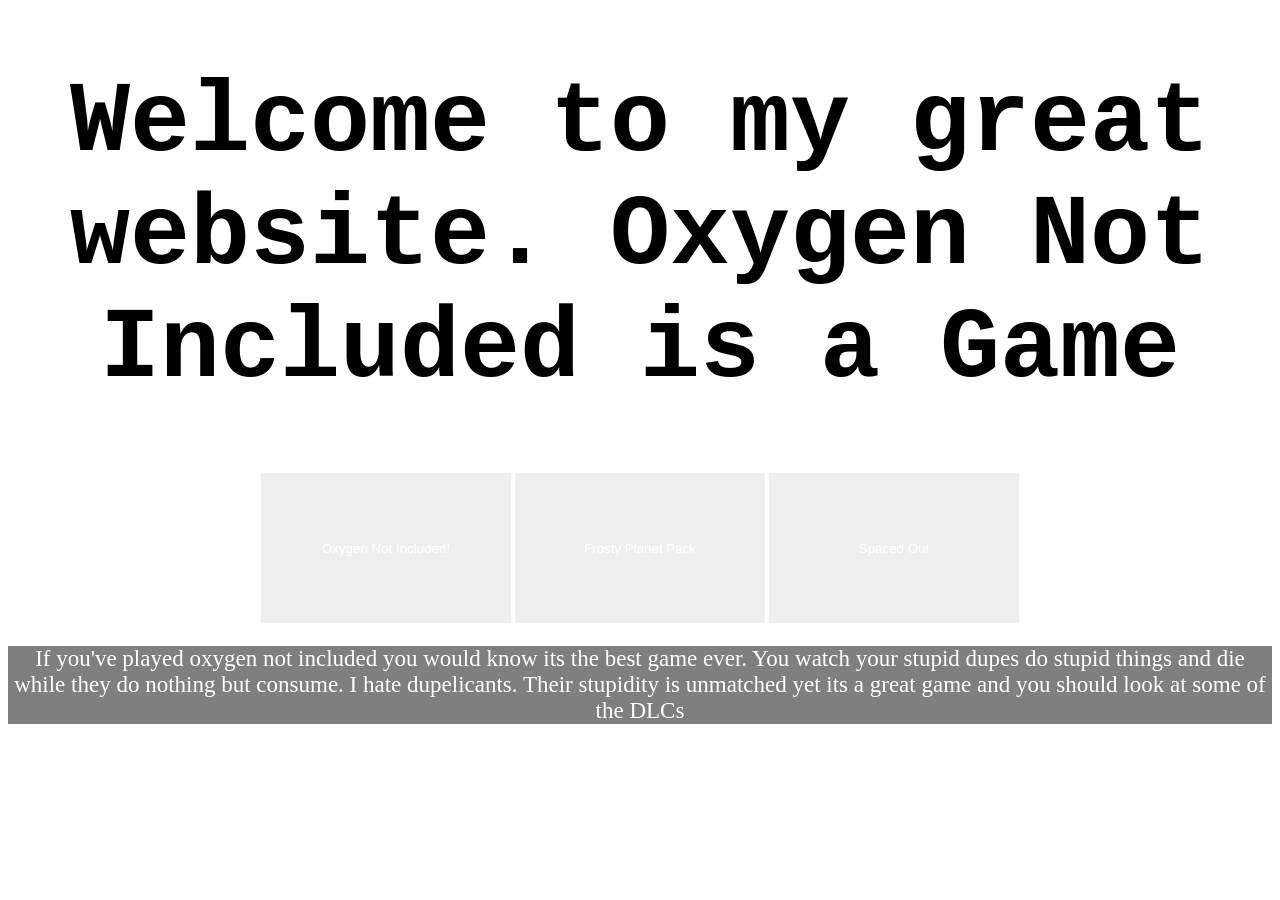
<file: index.html>
<!DOCTYPE html>
<html>
    <head>
            <link rel="stylesheet" href="style.css">
    </head>
    <title>ONI</title>
    <body class = "base">
        
        <h1 class = "title">   Welcome to my great website. Oxygen Not Included is a Game</h1>

        <div>
            <button class = "nav"onclick="window.location.href='index.html'">Oxygen Not Included!</button>
            <button class = "nav"onclick="window.location.href='FPP.html'">Frosty Planet Pack</button>
            <button class = "nav"onclick="window.location.href='SpacedOut.html'">Spaced Out</button>
        </div>
        <p class = "paragraph" class = "base">
            If you've played oxygen not included you would know its the best game ever. 
            You watch your stupid dupes do stupid things and die while they do nothing but consume.
            I hate dupelicants. Their stupidity is unmatched yet its a great game and you should look at some of the DLCs
        </p>
    </body>
</html>
</file>
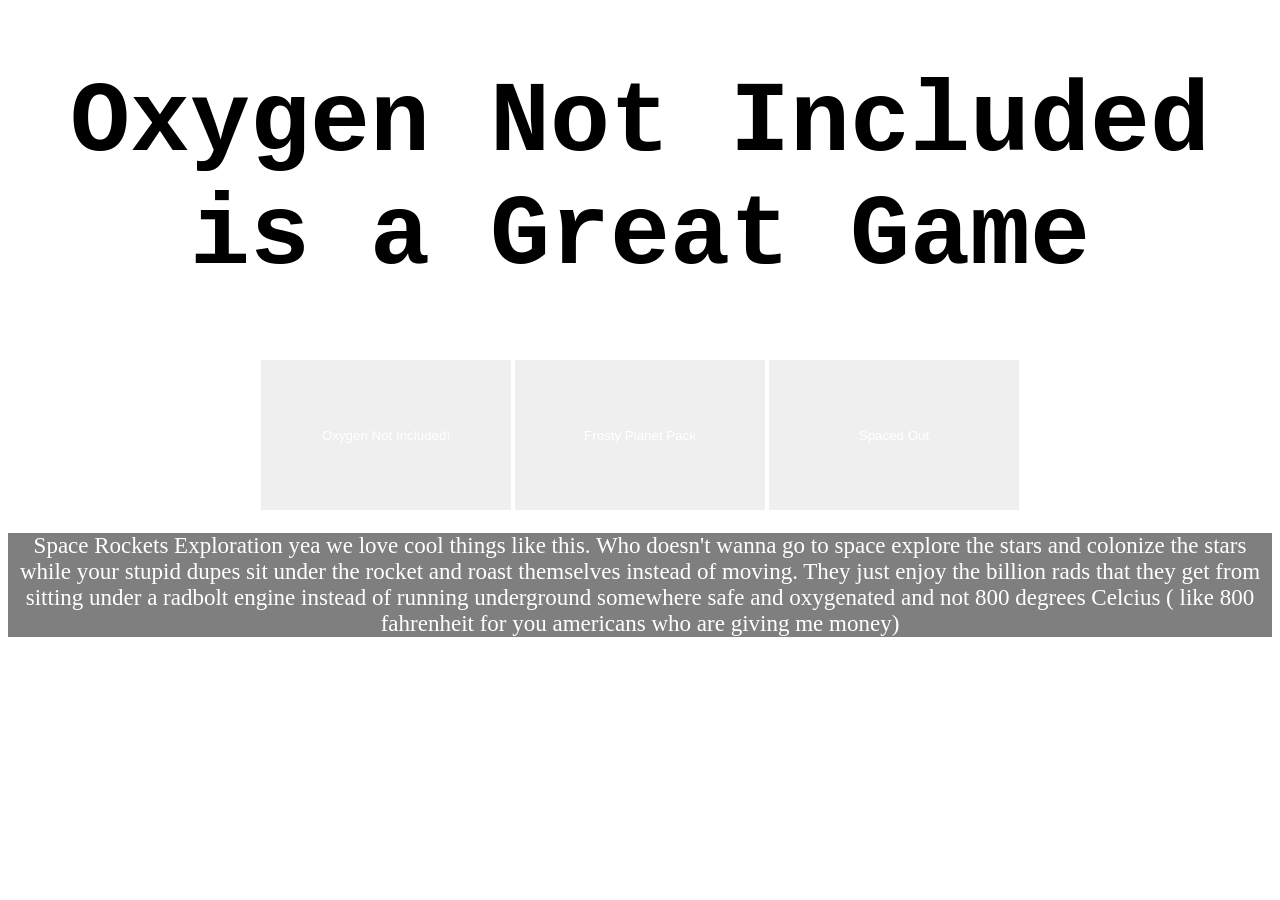
<file: SpacedOut.html>
<!DOCTYPE html>
<html>
    <head>
            <link rel="stylesheet" href="style.css">
    </head>
    <title>ONI</title>
    <body class = "space">
        
        <h1 class = "title">Oxygen Not Included is a Great Game</h1>
        <div>
            <button class = "nav"onclick="window.location.href='index.html'">Oxygen Not Included!</button>
            <button class = "nav"onclick="window.location.href='FPP.html'">Frosty Planet Pack</button>
            <button class = "nav"onclick="window.location.href='SpacedOut.html'">Spaced Out</button>
        </div>
        <p class = "paragraph">
            Space Rockets Exploration yea we love cool things like this. Who doesn't wanna go to space explore the stars and colonize the stars while your stupid dupes sit under the rocket and roast themselves instead of moving. They just enjoy the billion rads that they get from sitting under a radbolt engine instead of running underground somewhere safe and oxygenated and not 800 degrees Celcius ( like 800 fahrenheit for you americans who are giving me money)
        </p>

    
    </body>
</html>
</file>
<file: style.css>
.title { 
        text-align: center;
        font-size:100px;
        font-family: 'Courier New', Courier, monospace;
        background-color:RGB(255,255,255,50%);

}
.base {
    background-image : url(https://a.storyblok.com/f/259446/1920x1080/b21acc4aa3/oni-feature.jpg);
    background-repeat: no-repeat;
    background-size: cover;

}
.paragraph{
    
    background-color: RGB(00,00,00,50%);
    font-family: 'Courier New', Courier, monospace,;
    color:white;
    font-size: 23px;
    

}
.fpp {
    background-image : url(https://shared.akamai.steamstatic.com/store_item_assets/steam/apps/2952300/capsule_616x353.jpg?t=1789589897);
    background-repeat: no-repeat;
    background-size: cover;
}
.space {
    background-image : url(https://shared.fastly.steamstatic.com/store_item_assets/steam/apps/1452490/capsule_616x353.jpg?t=1789589873);
    background-repeat: no-repeat;
    background-size: cover;
    
}
.nav{
    background-image: url(https://a.storyblok.com/f/259446/1920x1080/b21acc4aa3/oni-feature.jpg);
    color:white;
    width:250px;
    height:150px;
    border: 0;
    
}
body { 
    text-align: center;

}
.bammoth{
    width:500px;
    height:500px
}
</file>
